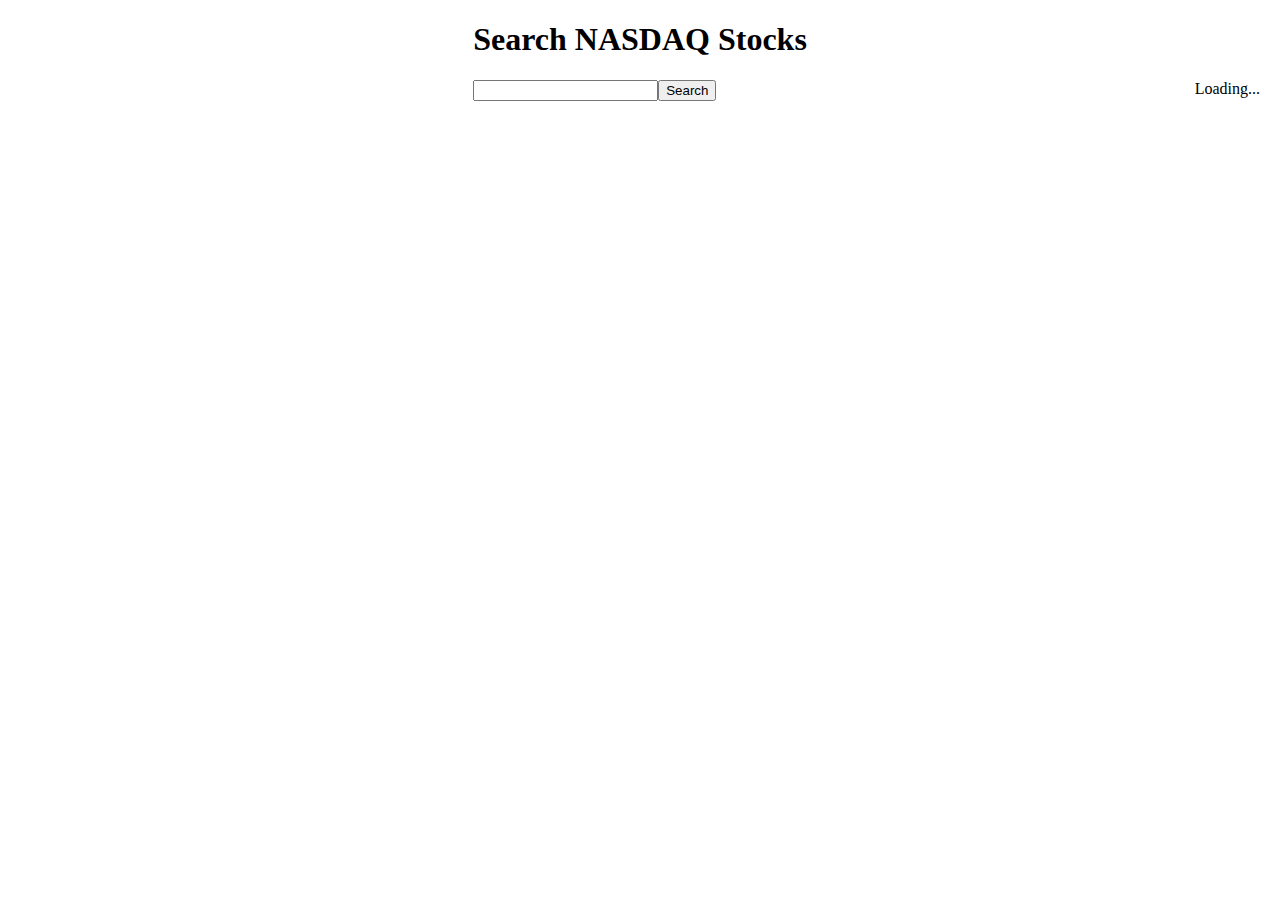
<file: index.html>
<!DOCTYPE html>
<html lang="en">

<head>
    <meta charset="UTF-8">
    <meta http-equiv="X-UA-Compatible" content="IE=edge">
    <meta name="viewport" content="width=device-width, initial-scale=1.0">
    <link rel="shortcut icon" href="/js-stockexchange-02-Ben-C3012/iconmonstr-bar-chart-thin-16.png" type="image/x-icon">
    <title>Stock Exchange</title>
    <link rel="stylesheet" href="style.css">
    <link rel="shortcut icon" href="./iconmonstr-bar-chart-thin-16.png" type="image/x-icon">
    <!-- CSS only -->
    <link href="https://cdn.jsdelivr.net/npm/bootstrap@5.2.0-beta1/dist/css/bootstrap.min.css" rel="stylesheet"
        integrity="sha384-0evHe/X+R7YkIZDRvuzKMRqM+OrBnVFBL6DOitfPri4tjfHxaWutUpFmBp4vmVor" crossorigin="anonymous">
</head>

<body>


    <div class="marquee">
        <div id="marquee-text"></div>
    </div>

    <div class="row mt-5 container">
        <h1 class="text-center">Search NASDAQ Stocks</h1>
        <div id="form" class="container d-flex">

            <div id="spinner" class="spinner-border " role="status">
                <span class="visually-hidden">Loading...</span>
            </div>

        </div>


        <div id="listContainer" class="mt-2"></div>

    </div>

    <!-- JavaScript Bundle with Popper -->
    <script src="https://cdn.jsdelivr.net/npm/bootstrap@5.2.0-beta1/dist/js/bootstrap.bundle.min.js"
        integrity="sha384-pprn3073KE6tl6bjs2QrFaJGz5/SUsLqktiwsUTF55Jfv3qYSDhgCecCxMW52nD2"
        crossorigin="anonymous"></script>
    <script src="marquee.js"></script>
    <script src="searchForm.js"></script>
    <script src="searchResults.js"></script>

    <script>
        const marquee = new Marquee(document.getElementById('marquee-text'))
        marquee.load()
        const form = new SearchForm(document.getElementById('form'))
        form.createElements()
        const results = new searchResults(document.getElementById('listContainer'))
        results.getResults()
    </script>
</body>

</html>
</file>
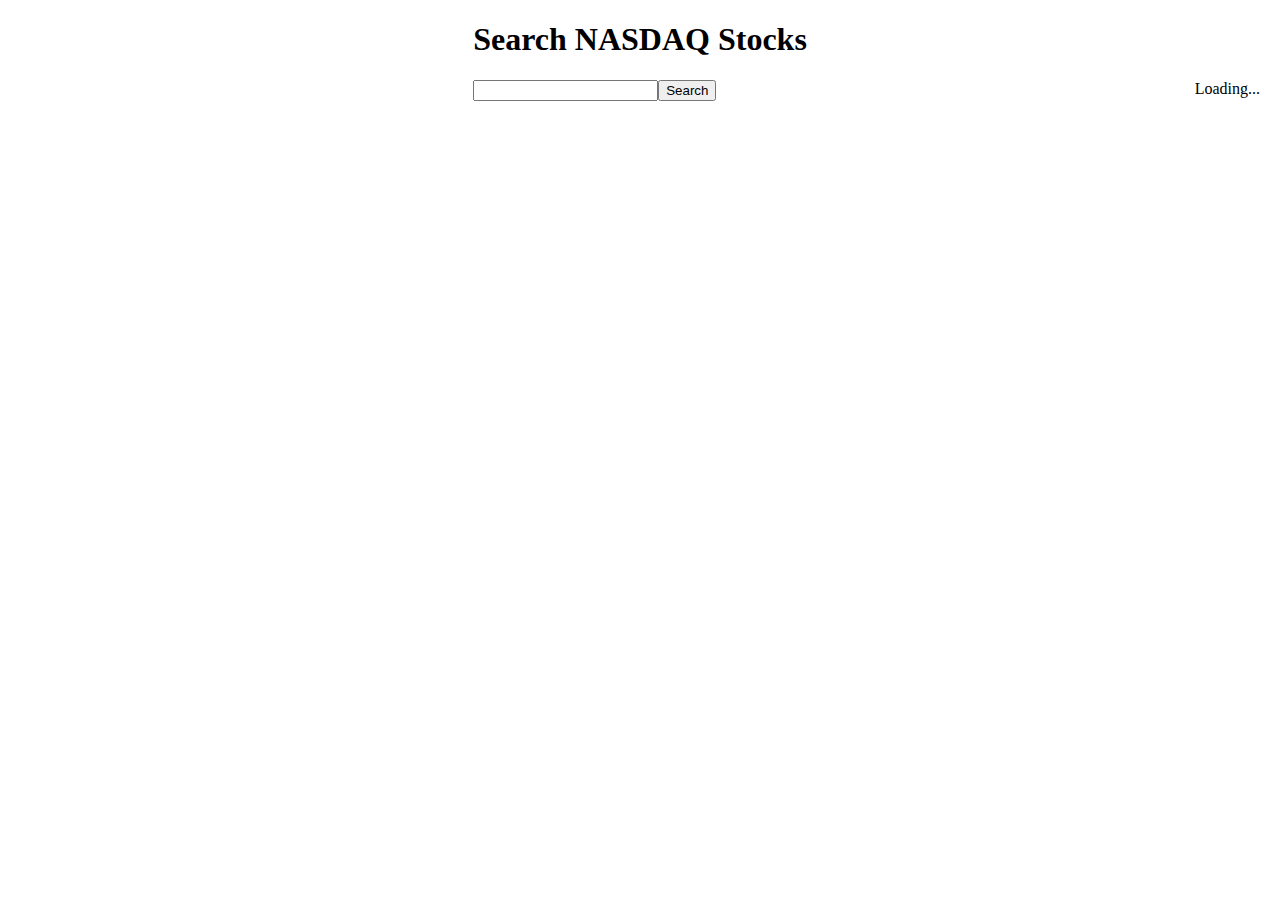
<file: main/index.html>
<!DOCTYPE html>
<html lang="en">

<head>
    <meta charset="UTF-8">
    <meta http-equiv="X-UA-Compatible" content="IE=edge">
    <meta name="viewport" content="width=device-width, initial-scale=1.0">
    <link rel="shortcut icon" href="/js-stockexchange-02-Ben-C3012/iconmonstr-bar-chart-thin-16.png" type="image/x-icon">
    <title>Stock Exchange</title>
    <link rel="stylesheet" href="style.css">
    <link rel="shortcut icon" href="./iconmonstr-bar-chart-thin-16.png" type="image/x-icon">
    <!-- CSS only -->
    <link href="https://cdn.jsdelivr.net/npm/bootstrap@5.2.0-beta1/dist/css/bootstrap.min.css" rel="stylesheet"
        integrity="sha384-0evHe/X+R7YkIZDRvuzKMRqM+OrBnVFBL6DOitfPri4tjfHxaWutUpFmBp4vmVor" crossorigin="anonymous">
</head>

<body>


    <div class="marquee">
        <div id="marquee-text"></div>
    </div>

    <div class="row mt-5 container">
        <h1 class="text-center">Search NASDAQ Stocks</h1>
        <div id="form" class="container d-flex">

            <div id="spinner" class="spinner-grow  " role="status">
                <span class="visually-hidden">Loading...</span>
            </div>

        </div>


        <div id="listContainer" class="mt-2"></div>

    </div>

    <!-- JavaScript Bundle with Popper -->
    <script src="https://cdn.jsdelivr.net/npm/bootstrap@5.2.0-beta1/dist/js/bootstrap.bundle.min.js"
        integrity="sha384-pprn3073KE6tl6bjs2QrFaJGz5/SUsLqktiwsUTF55Jfv3qYSDhgCecCxMW52nD2"
        crossorigin="anonymous"></script>
    <script src="marquee.js"></script>
    <script src="searchForm.js"></script>
    <script src="searchResults.js"></script>

    <script>
        const marquee = new Marquee(document.getElementById('marquee-text'))
        marquee.load()
        const form = new SearchForm(document.getElementById('form'))
        form.createElements()
        const results = new searchResults(document.getElementById('listContainer'))
        results.getResults()
    </script>
</body>

</html>
</file>
<file: style.css>
body {
    margin: 0;
    padding: 0;
    display: flex;
    justify-content: center;
    position: relative;
}

#spinner {
    position: absolute;
    top: 11;
    right: 0;
    left: 3;
    margin-right: 20px;
}


/* Marquee */

.marquee {
    position: absolute;
    top: 0;
    height: 30px;
    width: 100%;

    /* background-color: violet; */
    text-transform: uppercase;
    white-space: nowrap;
    overflow: hidden;
    font-family: Impact, Haettenschweiler, 'Arial Narrow Bold', sans-serif;
}

.marquee div {
    font-size: 1rem;
    font-family: 'Segoe UI', Tahoma, Geneva, Verdana, sans-serif;
    animation: animate 52s linear infinite;
}

@keyframes animate {
 
    100% {

        transform: translate(-50rem , 0%);
    } 

}

#marquee-text:hover {
    animation-play-state: paused;
    cursor: pointer;
}

.yellobackground {
    background-color: yellow;
}
</file>
<file: main/style.css>
body {
    margin: 0;
    padding: 0;
    display: flex;
    justify-content: center;
    position: relative;
}

#spinner {
    position: absolute;
    top: 11;
    right: 0;
    left: 3;
    margin-right: 20px;
}


/* Marquee */

.marquee {
    position: absolute;
    top: 0;
    height: 30px;
    width: 100%;

    /* background-color: violet; */
    text-transform: uppercase;
    white-space: nowrap;
    overflow: hidden;
    font-family: Impact, Haettenschweiler, 'Arial Narrow Bold', sans-serif;
}

.marquee div {
    font-size: 1rem;
    font-family: 'Segoe UI', Tahoma, Geneva, Verdana, sans-serif;
    animation: animate 52s linear infinite;
}

@keyframes animate {
 
    100% {

        transform: translate(-50rem , 0%);
    } 

}

#marquee-text:hover {
    animation-play-state: paused;
    cursor: pointer;
}

.yellobackground {
    background-color: yellow;
}
</file>
